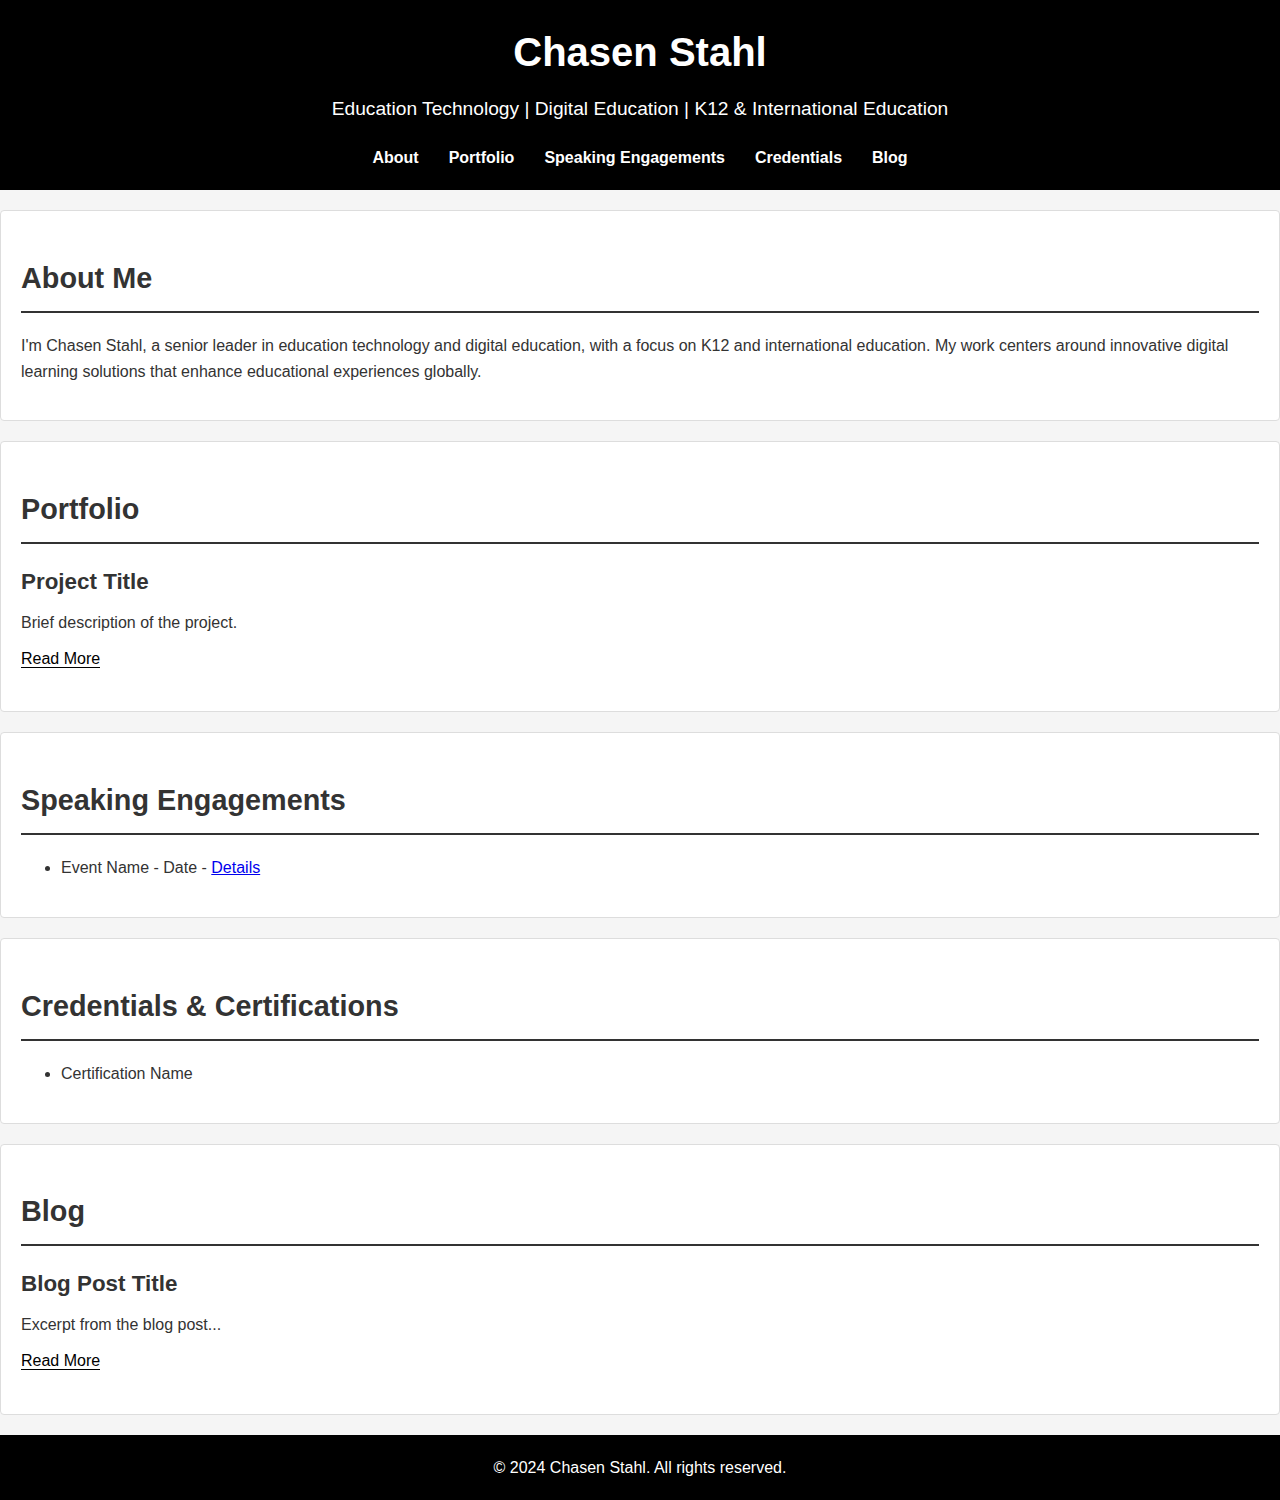
<file: index.html>
<!DOCTYPE html>
<html lang="en">
<head>
    <meta charset="UTF-8">
    <meta name="viewport" content="width=device-width, initial-scale=1.0">
    <title>Chasen Stahl | Education Technology Leader</title>
    <link rel="stylesheet" href="styles.css">
</head>
<body>
    <header>
        <h1>Chasen Stahl</h1>
        <p>Education Technology | Digital Education | K12 & International Education</p>
        <nav>
            <ul>
                <li><a href="#about">About</a></li>
                <li><a href="#portfolio">Portfolio</a></li>
                <li><a href="#speaking">Speaking Engagements</a></li>
                <li><a href="#credentials">Credentials</a></li>
                <li><a href="#blog">Blog</a></li>
            </ul>
        </nav>
    </header>

    <section id="about">
        <h2>About Me</h2>
        <p>I'm Chasen Stahl, a senior leader in education technology and digital education, with a focus on K12 and international education. My work centers around innovative digital learning solutions that enhance educational experiences globally.</p>
    </section>

    <section id="portfolio">
        <h2>Portfolio</h2>
        <div class="portfolio-item">
            <h3>Project Title</h3>
            <p>Brief description of the project.</p>
            <a href="#">Read More</a>
        </div>
        <!-- Add more portfolio items as needed -->
    </section>

    <section id="speaking">
        <h2>Speaking Engagements</h2>
        <ul>
            <li>Event Name - Date - <a href="#">Details</a></li>
            <!-- Add more speaking engagements as needed -->
        </ul>
    </section>

    <section id="credentials">
        <h2>Credentials & Certifications</h2>
        <ul>
            <li>Certification Name</li>
            <!-- Add more credentials as needed -->
        </ul>
    </section>

    <section id="blog">
        <h2>Blog</h2>
        <div class="blog-post">
            <h3>Blog Post Title</h3>
            <p>Excerpt from the blog post...</p>
            <a href="#">Read More</a>
        </div>
        <!-- Add more blog posts as needed -->
    </section>

    <footer>
        <p>&copy; 2024 Chasen Stahl. All rights reserved.</p>
    </footer>
</body>
</html>
</file>
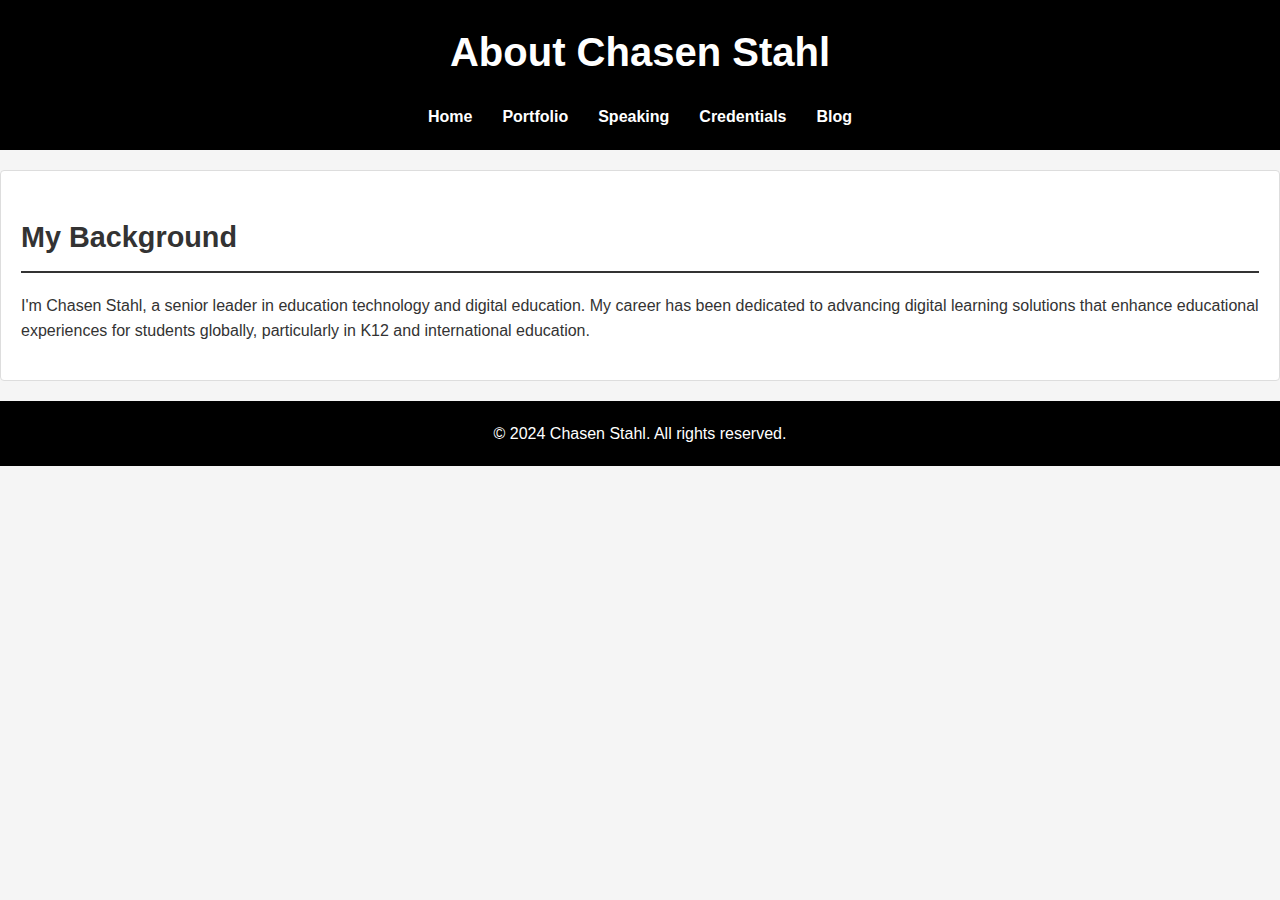
<file: about.html>
<!DOCTYPE html>
<html lang="en">
<head>
    <meta charset="UTF-8">
    <meta name="viewport" content="width=device-width, initial-scale=1.0">
    <title>About | Chasen Stahl</title>
    <link rel="stylesheet" href="styles.css">
</head>
<body>
    <header>
        <h1>About Chasen Stahl</h1>
        <nav>
            <ul>
                <li><a href="index.html">Home</a></li>
                <li><a href="portfolio.html">Portfolio</a></li>
                <li><a href="speaking.html">Speaking</a></li>
                <li><a href="credentials.html">Credentials</a></li>
                <li><a href="blog.html">Blog</a></li>
            </ul>
        </nav>
    </header>

    <section id="about">
        <h2>My Background</h2>
        <p>I'm Chasen Stahl, a senior leader in education technology and digital education. My career has been dedicated to advancing digital learning solutions that enhance educational experiences for students globally, particularly in K12 and international education.</p>
    </section>

    <footer>
        <p>&copy; 2024 Chasen Stahl. All rights reserved.</p>
    </footer>
</body>
</html>
</file>
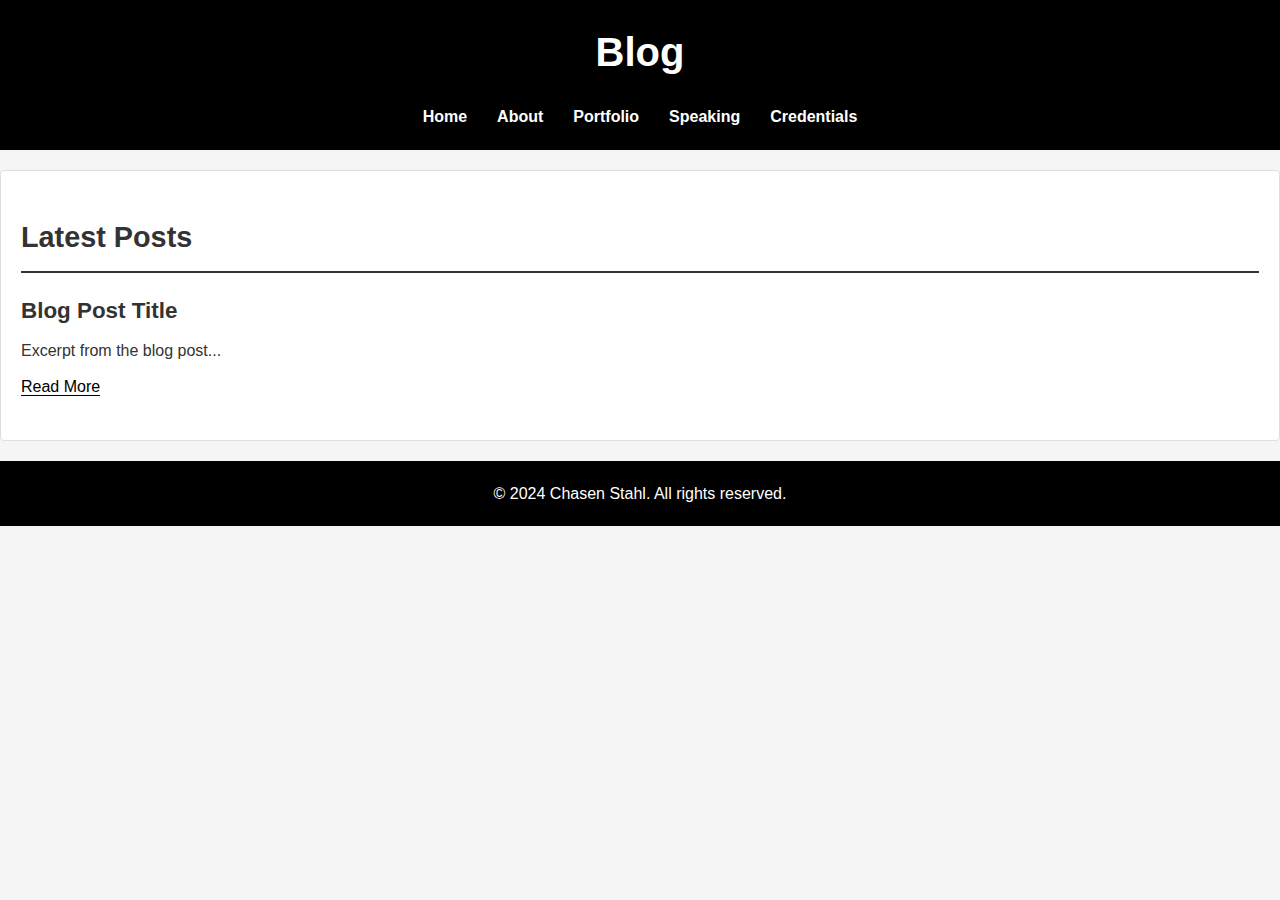
<file: blog.html>
<!DOCTYPE html>
<html lang="en">
<head>
    <meta charset="UTF-8">
    <meta name="viewport" content="width=device-width, initial-scale=1.0">
    <title>Blog | Chasen Stahl</title>
    <link rel="stylesheet" href="styles.css">
</head>
<body>
    <header>
        <h1>Blog</h1>
        <nav>
            <ul>
                <li><a href="index.html">Home</a></li>
                <li><a href="about.html">About</a></li>
                <li><a href="portfolio.html">Portfolio</a></li>
                <li><a href="speaking.html">Speaking</a></li>
                <li><a href="credentials.html">Credentials</a></li>
            </ul>
        </nav>
    </header>

    <section id="blog">
        <h2>Latest Posts</h2>
        <div class="blog-post">
            <h3>Blog Post Title</h3>
            <p>Excerpt from the blog post...</p>
            <a href="#">Read More</a>
        </div>
    </section>

    <footer>
        <p>&copy; 2024 Chasen Stahl. All rights reserved.</p>
    </footer>
</body>
</html>
</file>
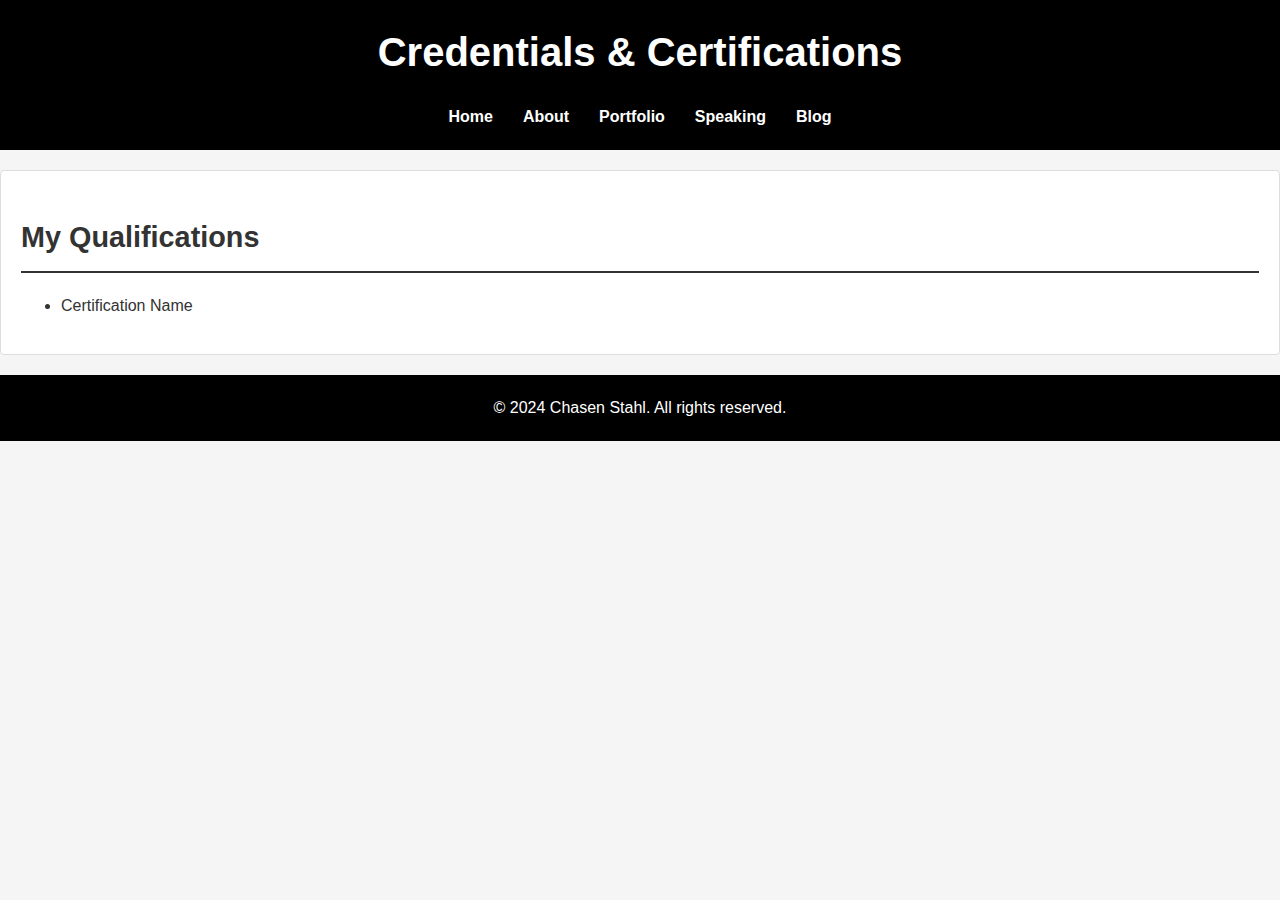
<file: credentials.html>
<!DOCTYPE html>
<html lang="en">
<head>
    <meta charset="UTF-8">
    <meta name="viewport" content="width=device-width, initial-scale=1.0">
    <title>Credentials | Chasen Stahl</title>
    <link rel="stylesheet" href="styles.css">
</head>
<body>
    <header>
        <h1>Credentials & Certifications</h1>
        <nav>
            <ul>
                <li><a href="index.html">Home</a></li>
                <li><a href="about.html">About</a></li>
                <li><a href="portfolio.html">Portfolio</a></li>
                <li><a href="speaking.html">Speaking</a></li>
                <li><a href="blog.html">Blog</a></li>
            </ul>
        </nav>
    </header>

    <section id="credentials">
        <h2>My Qualifications</h2>
        <ul>
            <li>Certification Name</li>
        </ul>
    </section>

    <footer>
        <p>&copy; 2024 Chasen Stahl. All rights reserved.</p>
    </footer>
</body>
</html>
</file>
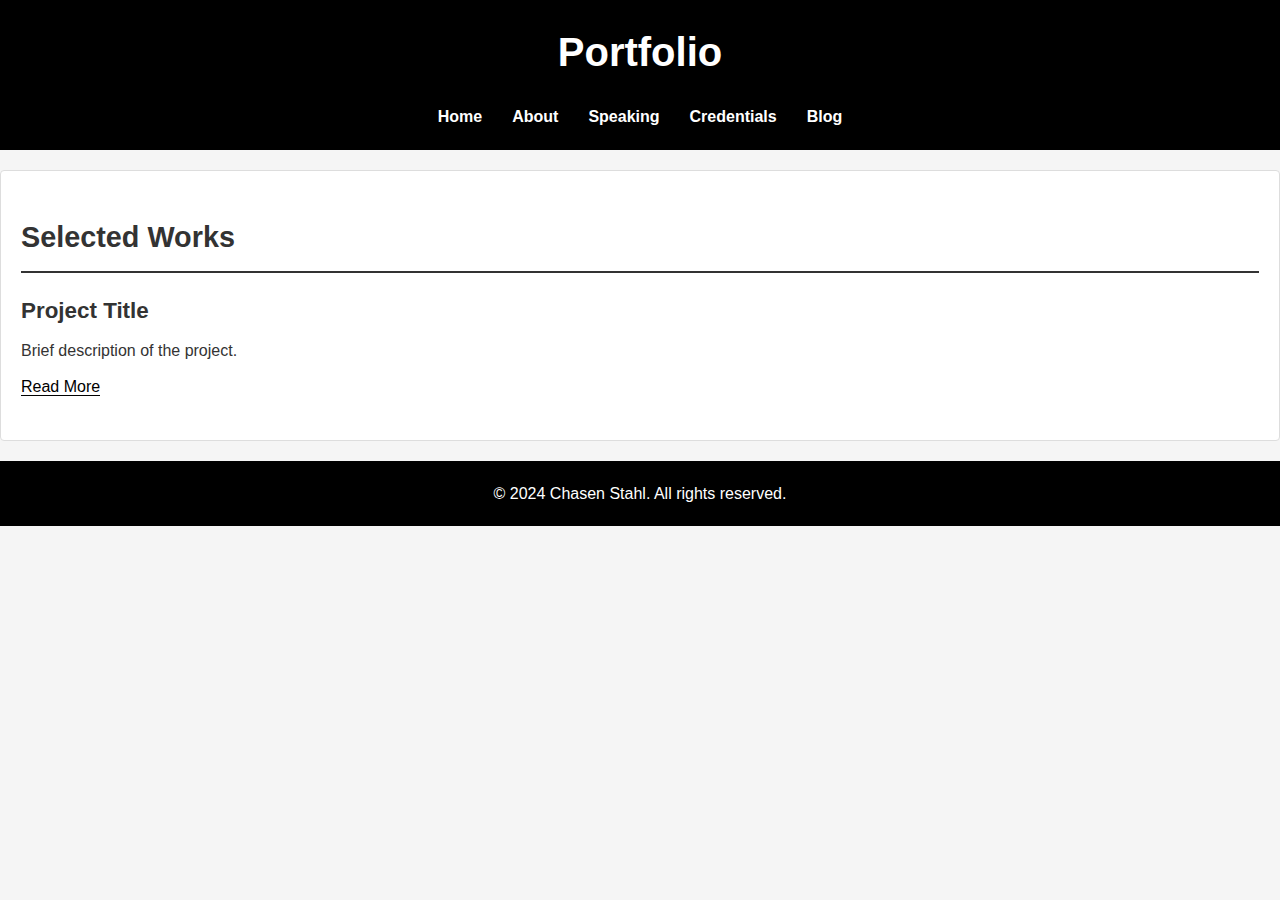
<file: portfolio.html>
<!DOCTYPE html>
<html lang="en">
<head>
    <meta charset="UTF-8">
    <meta name="viewport" content="width=device-width, initial-scale=1.0">
    <title>Portfolio | Chasen Stahl</title>
    <link rel="stylesheet" href="styles.css">
</head>
<body>
    <header>
        <h1>Portfolio</h1>
        <nav>
            <ul>
                <li><a href="index.html">Home</a></li>
                <li><a href="about.html">About</a></li>
                <li><a href="speaking.html">Speaking</a></li>
                <li><a href="credentials.html">Credentials</a></li>
                <li><a href="blog.html">Blog</a></li>
            </ul>
        </nav>
    </header>

    <section id="portfolio">
        <h2>Selected Works</h2>
        <div class="portfolio-item">
            <h3>Project Title</h3>
            <p>Brief description of the project.</p>
            <a href="#">Read More</a>
        </div>
    </section>

    <footer>
        <p>&copy; 2024 Chasen Stahl. All rights reserved.</p>
    </footer>
</body>
</html>
</file>
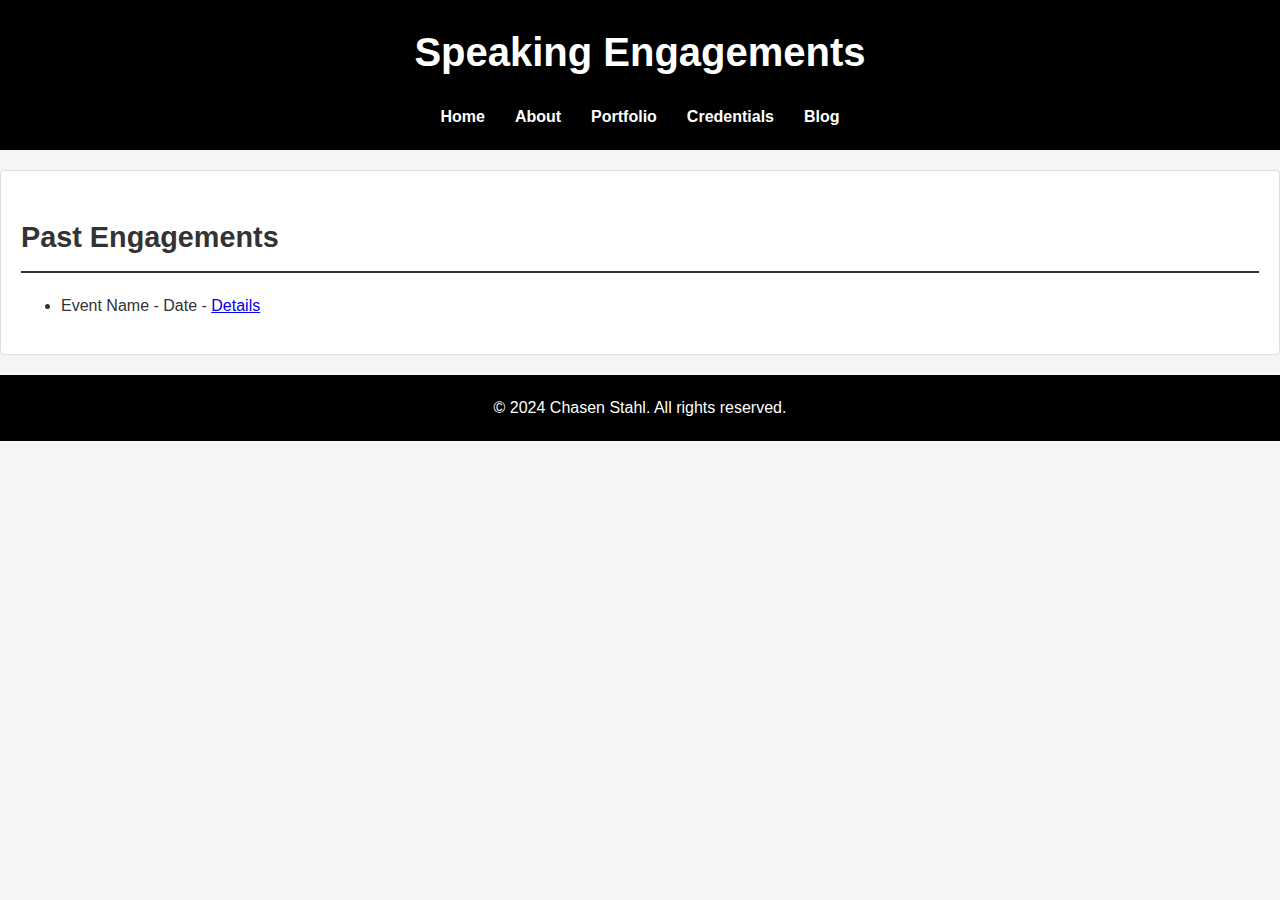
<file: speaking.html>
<!DOCTYPE html>
<html lang="en">
<head>
    <meta charset="UTF-8">
    <meta name="viewport" content="width=device-width, initial-scale=1.0">
    <title>Speaking Engagements | Chasen Stahl</title>
    <link rel="stylesheet" href="styles.css">
</head>
<body>
    <header>
        <h1>Speaking Engagements</h1>
        <nav>
            <ul>
                <li><a href="index.html">Home</a></li>
                <li><a href="about.html">About</a></li>
                <li><a href="portfolio.html">Portfolio</a></li>
                <li><a href="credentials.html">Credentials</a></li>
                <li><a href="blog.html">Blog</a></li>
            </ul>
        </nav>
    </header>

    <section id="speaking">
        <h2>Past Engagements</h2>
        <ul>
            <li>Event Name - Date - <a href="#">Details</a></li>
        </ul>
    </section>

    <footer>
        <p>&copy; 2024 Chasen Stahl. All rights reserved.</p>
    </footer>
</body>
</html>
</file>
<file: styles.css>
body {
    font-family: Helvetica, Arial, sans-serif;
    color: #333;
    background-color: #f5f5f5;
    margin: 0;
    padding: 0;
    line-height: 1.6;
}

header {
    background-color: #000;
    color: #fff;
    padding: 20px 0;
    text-align: center;
}

header h1 {
    font-size: 2.5em;
    margin: 0;
}

header p {
    font-size: 1.2em;
    margin: 10px 0 0 0;
}

nav ul {
    list-style: none;
    padding: 0;
    margin: 20px 0 0 0;
    display: flex;
    justify-content: center;
}

nav ul li {
    margin: 0 15px;
}

nav ul li a {
    color: #fff;
    text-decoration: none;
    font-weight: bold;
}

section {
    padding: 20px;
    margin: 20px 0;
    background-color: #fff;
    border: 1px solid #ddd;
    border-radius: 4px;
}

section h2 {
    font-size: 1.8em;
    border-bottom: 2px solid #333;
    padding-bottom: 10px;
    margin-bottom: 20px;
}

.portfolio-item, .blog-post {
    margin-bottom: 20px;
}

.portfolio-item h3, .blog-post h3 {
    margin: 0 0 10px 0;
    font-size: 1.4em;
}

.portfolio-item p, .blog-post p {
    margin: 0 0 10px 0;
}

.portfolio-item a, .blog-post a {
    color: #000;
    text-decoration: none;
    border-bottom: 1px solid #000;
}

footer {
    text-align: center;
    padding: 20px 0;
    background-color: #000;
    color: #fff;
}

footer p {
    margin: 0;
}
</file>
